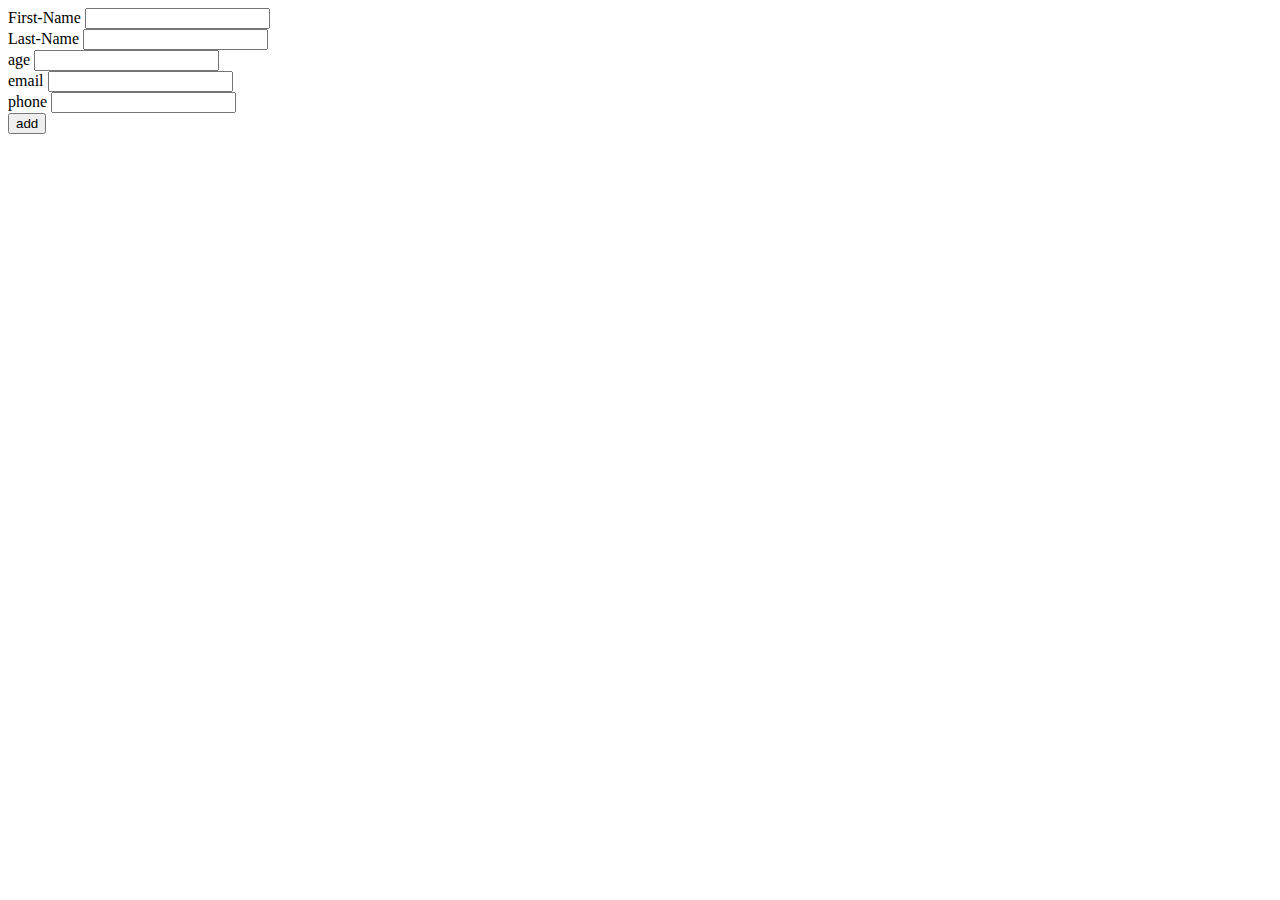
<file: localStorage/index.html>
<!DOCTYPE html>
<html lang="en">
  <head>
    <meta charset="UTF-8" />
    <meta name="viewport" content="width=device-width, initial-scale=1.0" />
    <title>Document</title>
  </head>
  <body>
    <template>
      <form class="registration" id="js-form">
        <div>
          <label for="name">NAME</label>
          <input type="text" id="name" name="name" />
        </div>

        <div>
          <label for="login">LOGIN</label>
          <input type="text" id="login" name="login" />
        </div>

        <div>
          <label for="password">PASSWORD</label>
          <input type="password" id="password" name="password" />
        </div>

        <button type="submit" id="btn">Sign Up</button>
      </form>
    </template>

    <template>
      <form class="feedback-form js-feedback-form">
        <div class="five columns">
          <div>
            <label for="exampleNameInput">Your Name</label>
            <input
              name="userName"
              class="u-full-width"
              type="text"
              placeholder="User name"
              id="exampleNameInput"
            />
          </div>

          <div>
            <label for="exampleEmailInput">Your Email</label>
            <input
              name="userEmail"
              class="u-full-width"
              type="text"
              placeholder="User email"
              id="exampleEmailInput"
            />
          </div>

          <div>
            <label for="exampleAdressInput">Your Address</label>
            <input
              name="userAddress"
              class="u-full-width"
              type="text"
              placeholder="User address"
              id="exampleAddressInput"
            />
          </div>

          <div>
            <label for="exampleMessage">Message</label>
            <textarea
              name="message"
              class="u-full-width"
              placeholder="Hi Dave …"
              id="exampleMessage"
              cols="30"
              rows="10"
            ></textarea>
          </div>
        </div>
        <input class="button-primary" type="submit" value="Submit" />
      </form>
    </template>

    <template>
      <form class="product" id="product">
        <div>
          <label for="picture">Image</label>
          <input type="file" id="picture" name="picture" />
        </div>

        <div>
          <label for="title">Title</label>
          <input type="text" id="title" name="title" />
        </div>

        <div>
          <label for="description">Description</label>
          <input type="text" id="description" name="description" />
        </div>

        <div>
          <label for="price">Price</label>
          <input type="number" id="price" name="price" />
        </div>

        <div>
          <label for="quantity">Quantity</label>
          <input type="number" id="quantity" name="quantity" />
        </div>

        <button type="submit">Create</button>
      </form>
    </template>

    <form class="employee" id="employee">
      <div>
        <label for="firstName">First-Name</label>
        <input type="text" id="firstName" name="firstName" />
      </div>

      <div>
        <label for="lastName">Last-Name</label>
        <input type="text" id="lastName" name="lastName" />
      </div>

      <div>
        <label for="age">age</label>
        <input type="number" id="age" name="age" />
      </div>

      <div>
        <label for="email">email</label>
        <input type="email" id="email" name="email" />
      </div>

      <div>
        <label for="phone">phone</label>
        <input type="number" id="phone" name="phone" />
      </div>

      <button type="submit">add</button>
    </form>

    <script src="../localStorage/index.js" type="module"></script>
  </body>
</html>
</file>
